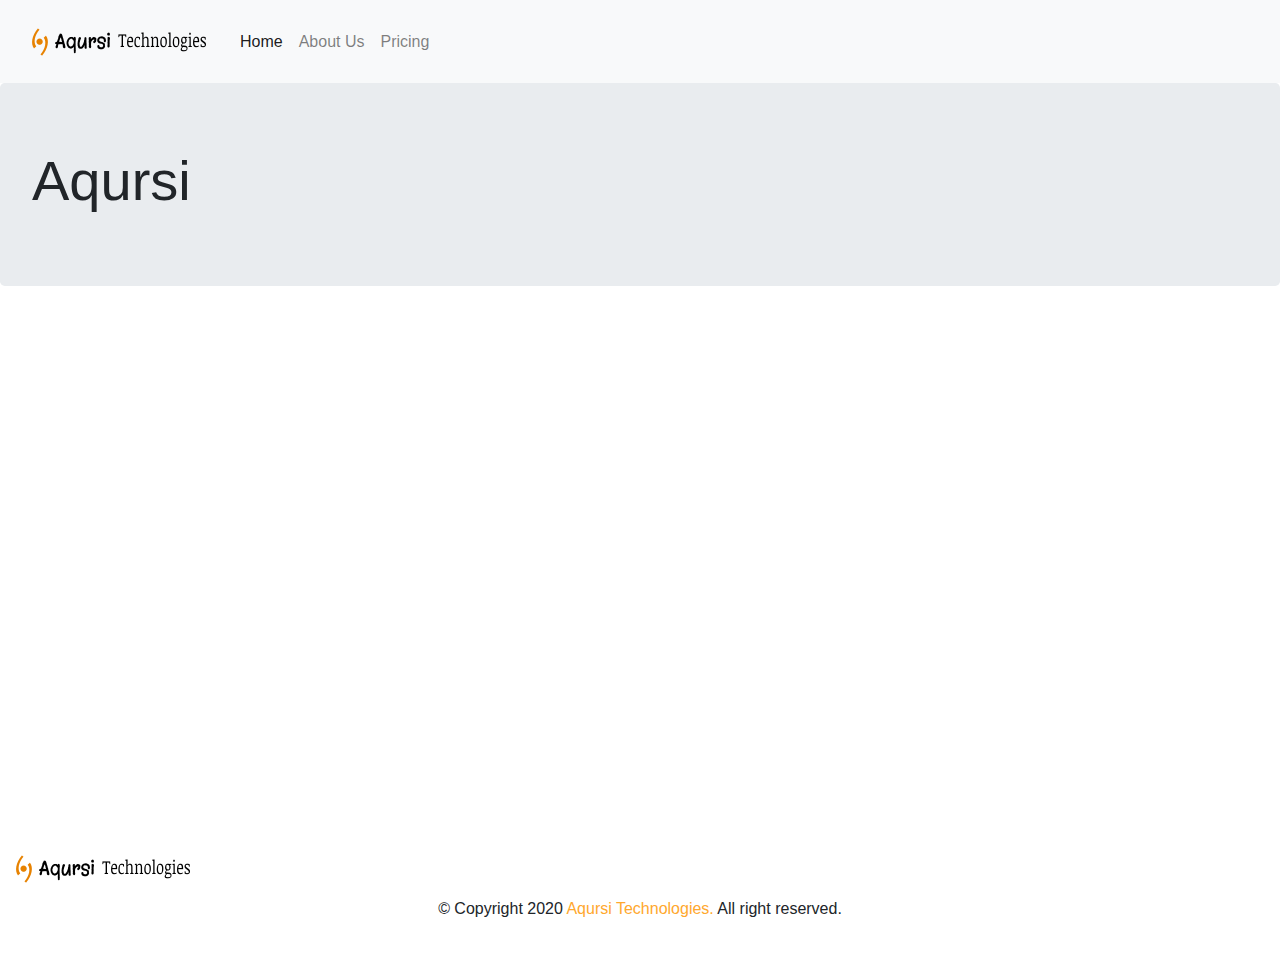
<file: Main_Page.html>
<html>
  <head>
    <meta charset="utf-8">
    <title>Aqursi Technologies</title>
    <link rel="icon" type="image/png" href="Aqursi.png"/>
    <link rel="stylesheet" href="Main_Page.css">

    <script src="https://code.jquery.com/jquery-3.4.1.slim.min.js" integrity="sha384-J6qa4849blE2+poT4WnyKhv5vZF5SrPo0iEjwBvKU7imGFAV0wwj1yYfoRSJoZ+n" crossorigin="anonymous"></script>


      <!-- Latest compiled and minified CSS -->
    <link rel="stylesheet" href="https://stackpath.bootstrapcdn.com/bootstrap/4.4.1/css/bootstrap.min.css" integrity="sha384-Vkoo8x4CGsO3+Hhxv8T/Q5PaXtkKtu6ug5TOeNV6gBiFeWPGFN9MuhOf23Q9Ifjh" crossorigin="anonymous">
    <script src="https://stackpath.bootstrapcdn.com/bootstrap/4.4.1/js/bootstrap.min.js" integrity="sha384-wfSDF2E50Y2D1uUdj0O3uMBJnjuUD4Ih7YwaYd1iqfktj0Uod8GCExl3Og8ifwB6" crossorigin="anonymous"></script>
  </head>

  <body>

    <!-- Just an image -->
    <nav class="navbar navbar-expand-md navbar-light bg-light">
      <a class="navbar-brand" href="#">
        <img src="Aqursi - Edited.png">
      </a>
      <button class="navbar-toggler" type="button" data-toggle="collapse" data-target="#navbar-collapse">
      <span class="navbar-toggler-icon"></span>
      </button>
      <div class="collapse navbar-collapse" id="navbar-collapse">
        <ul class="navbar-nav">
          <li class="nav-item active">
            <a class="nav-link" href="#">Home <span class="sr-only">(current)</span></a>
          </li>
          <li class="nav-item">
            <a class="nav-link" href="#">About Us</a>
          </li>
          <li class="nav-item">
            <a class="nav-link" href="#">Pricing</a>
          </li>
        </ul>
      </div>
    </nav>

    <div class="jumbotron">
      <h1 class="display-4">Aqursi</h1>
    </div>
      <footer style="
    position:absolute;
    bottom:0;
    width:100%;
    height:60px">

	  <span>
		  <img src="Aqursi - Edited.png">
		  </span>
      <span style="
          display: table;
          /* text-align: center; */
          margin-left: auto;
          margin-right: auto;">
		<!-- <img align='left' src="Aqursi - Edited.png" value='Copyright 2019'> -->
        &copy; Copyright 2020
        <span style="color:#ffa82e">Aqursi Technologies.</span>
         All right reserved.
      </span>
      <br>
      <br>
    </footer>
  </body>
</html>
</file>
<file: Main_Page.css>
body {
  background-color: #000000;
}
</file>
